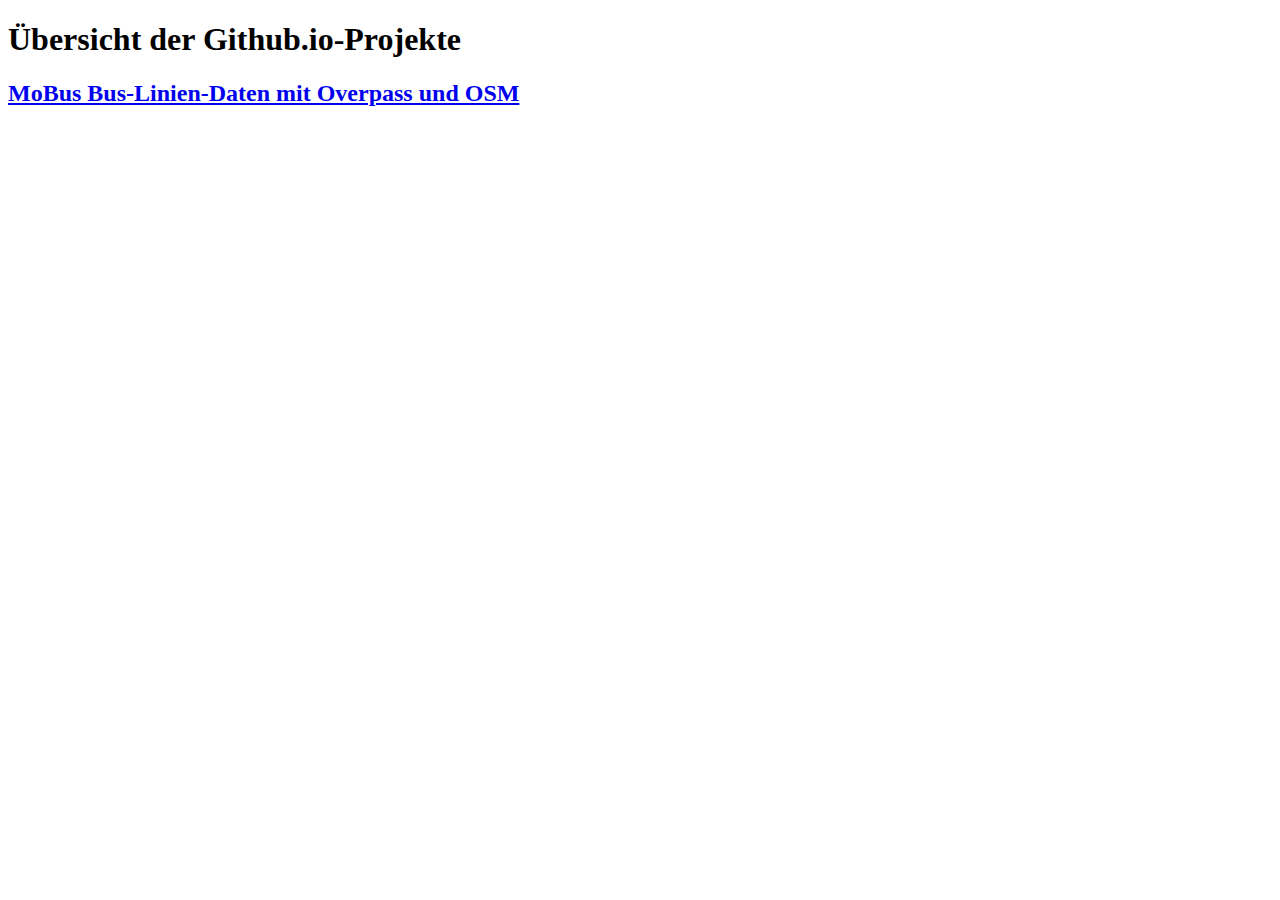
<file: index.html>
<!DOCTYPE html>
<html lang="de">
    <head>
        <title>Github.io von Jakob, DO2JFR</title>
        <meta charset="utf-8">
        <meta name="viewport" content="width=device-width, initial-scale=1">
    </head>
    <body>
        <h1>Übersicht der Github.io-Projekte</h1>
        <h2><a href="bus-data/index.html">MoBus Bus-Linien-Daten mit Overpass und OSM</a></h2>
    </body>
</html>
</file>
